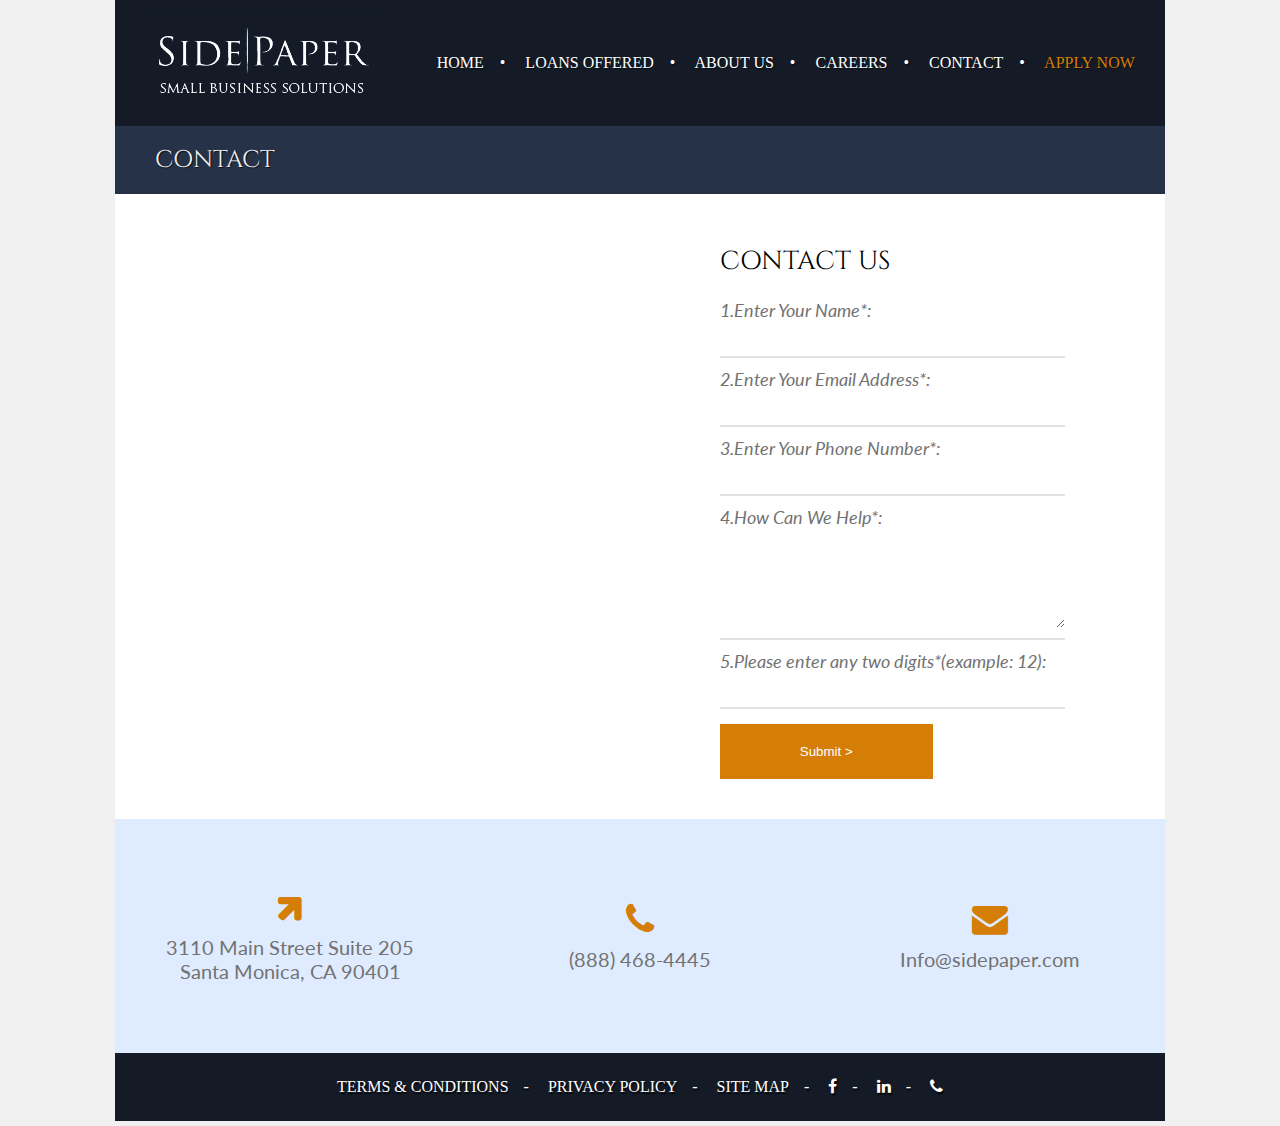
<file: contact.html>
<!DOCTYPE html>
<html lang="en">

<head>
    <meta charset="UTF-8">
    <meta name="viewport" content="width=device-width, initial-scale=1.0">
    <meta http-equiv="X-UA-Compatible" content="ie=edge">
    <title>Sidepaper-Contact</title>
    <link rel="stylesheet" href="styles/contact-styles.css">
    <link rel="stylesheet" href="styles/contact-rwd-styles.css">
    <link rel="stylesheet" href="styles/popup-menu-styles.css">
    <link rel="stylesheet" href="styles/font-awesome-4.7.0/css/font-awesome.min.css">
    <!-- fonts families-->
    <link href="https://fonts.googleapis.com/css?family=Cinzel:400,700" rel="stylesheet">
    <link href="https://fonts.googleapis.com/css?family=Lato:300i,400" rel="stylesheet">
</head>

<body>
    <header>
        <img src="img/Sidepaperlogo.png" alt="">
        <ul>
            <li>
                <a href="index.html">HOME</a>
            </li>
            <li>
                <a href="#">LOANS OFFERED</a>
            </li>
            <li>
                <a href="#">ABOUT US</a>
            </li>
            <li>
                <a href="careers.html">CAREERS</a>
            </li>
            <li>
                <a href="#">CONTACT</a>
            </li>
            <li>
                <a href="#">APPLY NOW</a>
            </li>
        </ul>
        <div id="mobile-menu-button"><i class="fa fa-bars"></i></div>
        <!-- Popup-menu -->
        <div id="popup-menu">
            <img src="img/Sidepaperlogo.png" alt="logo">
            <ul>
                <li><a href="index.html">HOME</a></li>
                <li><a href="#">LOANS OFFERED</a></li>
                <li><a href="#">ABOUT US</a></li>
                <li><a href="#">CAREERS</a></li>
                <li><a href="contact.html">CONTACT</a></li>
                <li><a href="#">APPLY NOW</a></li>
            </ul>
        </div>
    </header>
    <div id="page-title">CONTACT</div>
    <section id="contact">
        <div id="contact-section">
            <div id="map">
                <iframe src="https://www.google.com/maps/embed?pb=!1m18!1m12!1m3!1d413.48818016185277!2d-118.47565474702029!3d33.99496249186736!2m3!1f0!2f0!3f0!3m2!1i1024!2i768!4f13.1!3m3!1m2!1s0x80c2bace141bd4bf%3A0x915e066cb12fa706!2s3110+Main+St%2C+Santa+Monica%2C+CA+90405%2C+USA!5e0!3m2!1sen!2spl!4v1484679438685"
                    width="600" height="450" frameborder="0" style="border:0" allowfullscreen></iframe>
            </div>
            <div id="contact-form">
                <p>CONTACT US</p>
                <form action="">
                    <p class="row"><label for="">1.Enter Your Name*:</label><input type="text" required></p>
                    <p class="row"><label for="">2.Enter Your Email Address*:</label><input type="email" required></p>
                    <p class="row"><label for="">3.Enter Your Phone Number*:</label><input type="text" required></p>
                    <p class="row"><label for="">4.How Can We Help*:</label><textarea name="" id="" cols="30" rows="5" required></textarea></p>
                    <p class="row"><label for="">5.Please enter any two digits*(example: 12):</label><input type="text" required></p>
                    <button>Submit ></button>
                </form>
            </div>
        </div>
        <div id="contact-details">
            <div class="col">
                <p><i class="fa fa-arrow-up" aria-hidden="true"></i></p>
                <p>3110 Main Street Suite 205<br>Santa Monica, CA 90401</p>
            </div>
            <div class="col">
                <p><i class="fa fa-phone" aria-hidden="true"></i></p>
                <p>(888) 468-4445</p>
            </div>
            <div class="col">
                <p><i class="fa fa-envelope" aria-hidden="true"></i></p>
                <p>Info@sidepaper.com</p>
            </div>
        </div>
    </section>
    <footer>
        <ul>
            <li>
                <a href="#">TERMS &amp; CONDITIONS</a>
            </li>
            <li>
                <a href="#">PRIVACY POLICY</a>
            </li>
            <li>
                <a href="#">SITE MAP</a>
            </li>
            <li>
                <a href="#"><i class="fa fa-facebook" aria-hidden="true"></i></a>
            </li>
            <li>
                <a href="#"><i class="fa fa-linkedin" aria-hidden="true"></i></a>
            </li>
            <li>
                <a href="#"><i class="fa fa-phone" aria-hidden="true"></i></a>
            </li>
        </ul>
    </footer>


    <script type="text/javascript" src="http://localhost:35729/livereload.js"></script>
    <script src="functions/mobile-menu-popup.js"></script>
</body>

</html>
</file>
<file: styles/contact-styles.css>
*, ul, li, after, before, a {
    box-sizing: border-box;
    margin: 0;
    padding: 0;
    text-decoration: none;
}

body {
    width: 82%;
    background: #f0f0f0;
    display: flex;
    flex-direction: column;
    align-items: center;
    margin: 0 auto;
}

a {
    color: white;
}

header {
    background: #141b26;
    display: flex;
    width: 100%;
    justify-content: space-between;
    padding: 15px 0;
    color: #fff;
}

header img {
    margin: 0 0 0 30px;
}

header ul {
    list-style-type: none;
    display: flex;
    align-items: center;
    margin: 0 30px 0 0;
    text-shadow: 1px 1px 1px rgba(0, 0, 0, 0.5);
}

header>ul>li:nth-child(n+2)::before {
    content: "•";
    margin: 0 16px;
}
ul li{
  padding:0;
  margin:0;
}

header>ul>li:last-child>a {
    color: #D47D07;

}
#mobile-menu-button{
  display:none;
}

#page-title {
  font-family:'cinzel';
    width: 100%;
    background: #263248;
    font-size: 24px;
    color: #f0f0f0;
    text-shadow: 1px 1px 1px rgba(0, 0, 0, 0.7);
    padding: 18px 40px;
}

#contact {
    width: 100%;
}

#contact-section {
    width: 100%;
    display: flex;
    /*align-items: center;*/
    justify-content: space-between;
    background:#fff;
}

#map {
    overflow: hidden;
    position: relative;
    float: left;
    display: flex;
    flex: 1;
    max-width: 50%;
}

#map iframe {
    position: absolute;
    top: 0;
    left: 0;
    width: 100%;
    height: 100%;
}

#contact-form {
    background: #fff;
    display: flex;
    flex-direction: column;
    flex: 1;
}

#contact-form>p {
    color: #000000;
    font-size: 26px;
    padding: 50px 0 10px 100px;
    font-family: 'Cinzel';
}

#contact-form form {
    display: flex;
    flex-direction: column;
    align-items: flex-start;
    padding: 0 100px 40px 100px;
    color: #727272;
    font-family: 'lato';
}

#contact-form form .row {
    display: flex;
    flex-direction: column;
    font-style: italic;
    padding: 10px 0;
    border-bottom: 2px solid #E1E1E1;
    width: 100%;
    font-size: 18px;
}

#contact-form input, textarea {
    font-size: 18px;
    font-weight: lighter;
    color: #727272;
}

#contact-form input {
    outline: 0;
    border: 0;
    padding-top: 4px;
}

#contact-form textarea {
    outline: 0;
    border: 0;
}

#contact-form button {
    margin-top: 15px;
    color: #fff;
    background: #D47D07;
    padding: 20px 80px;
    border: 0;
    outline: 0;
}

#contact-form button:hover {
        cursor: pointer;
}

#contact-details {
    background: #DFEBFF;
    display: flex;
    align-items: center;
    justify-content: space-around;
    padding: 70px 0;
    font-family: 'lato';
}

#contact-details .col {
    display: flex;
    flex-direction: column;
    flex: 1;
    text-align: center;
    align-items: center;
    font-size: 20px;
    color: #727272;
}

.col:nth-child(1) i {
    transform: rotate(45deg);
}

.col i {
    color: #D47D07;
    font-size: 36px;
    margin-bottom: 10px;
}

footer {
    background: #141B26;
    padding: 25px 0;
    width: 100%;
    display: flex;
    align-items: center;
    justify-content: center;
    text-shadow: 1px 2px 1px rgba(0, 0, 0, 0.8);
}

footer ul {
    display: flex;
    list-style-type: none;
}

footer ul li:nth-child(n+2)::before {
    content: '-';
    margin: 0 15px;
    color: #fff;
}

footer i {
    color: #fff;
}
</file>
<file: styles/contact-rwd-styles.css>
@media only screen and (max-width:1200px) {
    body {
        width: 100%;
    }
}

@media only screen and (max-width:1024px) {
    header>ul>li:nth-child(n+2)::before {
        display: none;
    }
    header ul li {
        margin: 0 5px;
    }
    #contact-section {
        flex-direction: column;
    }
    #map {
        padding: 50%;
    }
    #contact-form {
        width: 100%;
    }
}

@media only screen and (max-width:860px) {
    header ul {
        display: none;
    }
    #mobile-menu-button {
        display: block;
        color: #fff;
        font-size: 40px;
        margin: 20px 40px 0 0;
    }
    #contact-details {
        flex-direction: column;
    }
    #contact-details div {
        margin: 20px 0;
    }
}

@media only screen and (max-width:650px) {
    #contact-form p {
        padding: 20px;
    }
    #contact-form form {
        padding: 20px;
    }
    footer ul {
        display: flex;
        flex-direction: column;
        text-align: center;
    }
    footer ul li:nth-child(n+2)::before {
        display: block;
        margin: 0;
        font-size: initial;
    }
    footer li:nth-child(n+4) {
        font-size: 44px;
    }
}
</file>
<file: styles/popup-menu-styles.css>
#mobile-menu-button{
  cursor:pointer;
  z-index:4;
}
#popup-menu>*{
  margin:0;
  padding:0;
}
#popup-menu{
  background:#010101;
  width:100%;
  height:100vh;
  display:flex;
  flex-direction: column;
  align-items: center;
  position:absolute;
  opacity:0.9;
  z-index:3;
  display:none;
}

#popup-menu.open{
  display:flex;
  flex-direction: column;
}

#popup-menu ul{
  display:flex;
  flex-direction: column;
  list-style-type: none;
  margin-top:40px;
}
#popup-menu ul li{
  margin:20px 0;
  text-align: center;
}
#popup-menu ul li a{
  color:white;
  font-size:26px;
}
</file>
